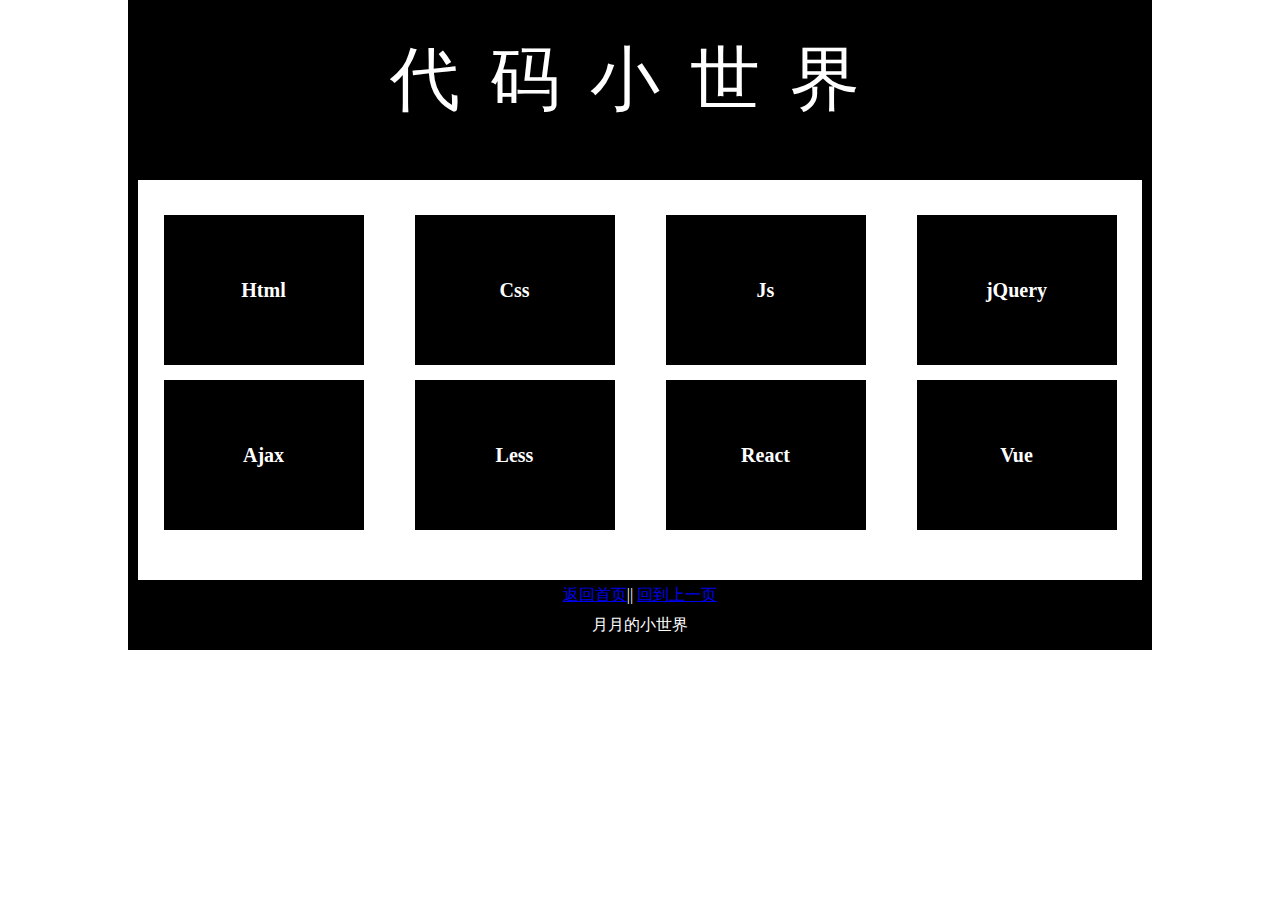
<file: index.html>
<!DOCTYPE html>
<html>
	<head>
		<meta charset="utf-8" />
		<title>欢迎来到代码小世界</title>
		<link rel="stylesheet" href="css/index.css" />
	</head>
	<body>
		<div>
			<div class="title">代码小世界</div>
			<div class="down-title"></div>
			<div class="body">
				<div class="inbody">
					<div class="neibu"><b><a href="html-one.html">Html</a></b></div>
					<div class="neibu"><b><a href="#">Ajax</a></b></div>
				</div>
				<div class="inbody">
					<div class="neibu"><b><a href="css-two.html">Css</a></b></div>
					<div class="neibu"><b><a href="#">Less</a></b></div>
				</div>
				<div class="inbody">
					<div class="neibu"><b><a href="#">Js</a></b></div>
					<div class="neibu"><b><a href="#">React</a></b></div>
				</div>
				<div class="inbody">
					<div class="neibu"><b><a href="#">jQuery</a></b></div>
					<div class="neibu"><b><a href="#">Vue</a></b></div>
				</div>
			</div>
			<div class="dibu">
				<a href="#">返回首页</a>||
				<a href="#">回到上一页</a>
				<br/>
				月月的小世界
			</div>
			
			
			
			
			
			
			
			
			
			
			
			
			
			
			
			
			
			
			
			
			
			
		</div>	
	</body>
</html>
</file>
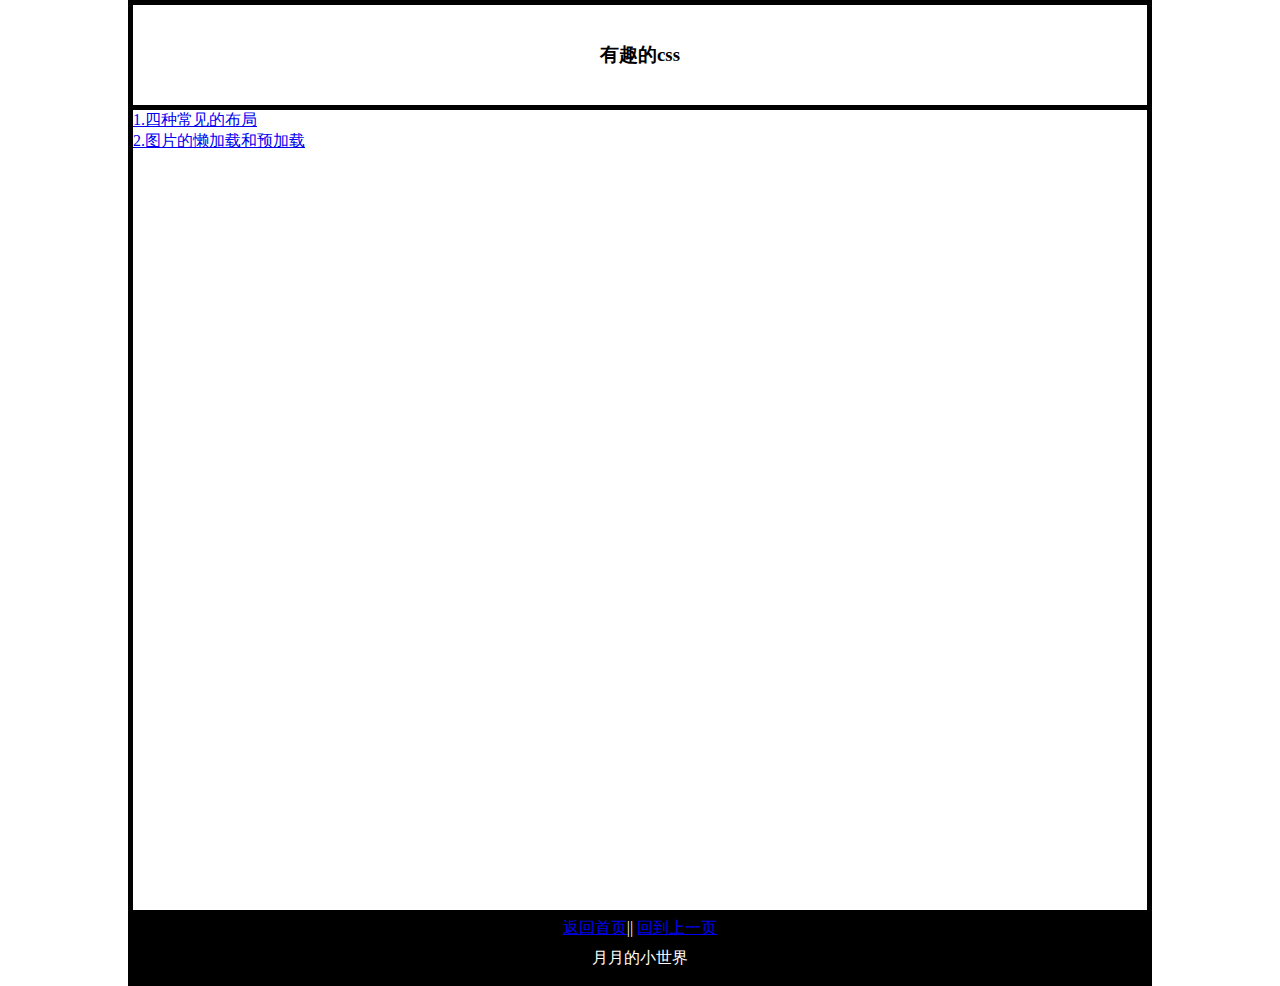
<file: css-two.html>
<!DOCTYPE html>
<html>
	<head>
		<meta charset="UTF-8">
		<title>y有趣的Css</title>
		<link rel="stylesheet" type="text/css" href="css/css-two.css"/>
	</head>
	<body>
		<div>
			<div class="title"><h3>有趣的css</h3></div>
			<div class="body">
				<a href="sizhongchangjianbujv.html">1.四种常见的布局</a><br/>
				<a href="tupiandlanjiazai.html">2.图片的懒加载和预加载</a>
			</div>
			<div class="dibu">
				<a href="index.html">返回首页</a>||
				<a href="index.html">回到上一页</a>
				<br/>
				月月的小世界
			</div>
			
			
			
			
		</div>
	</body>
</html>
</file>
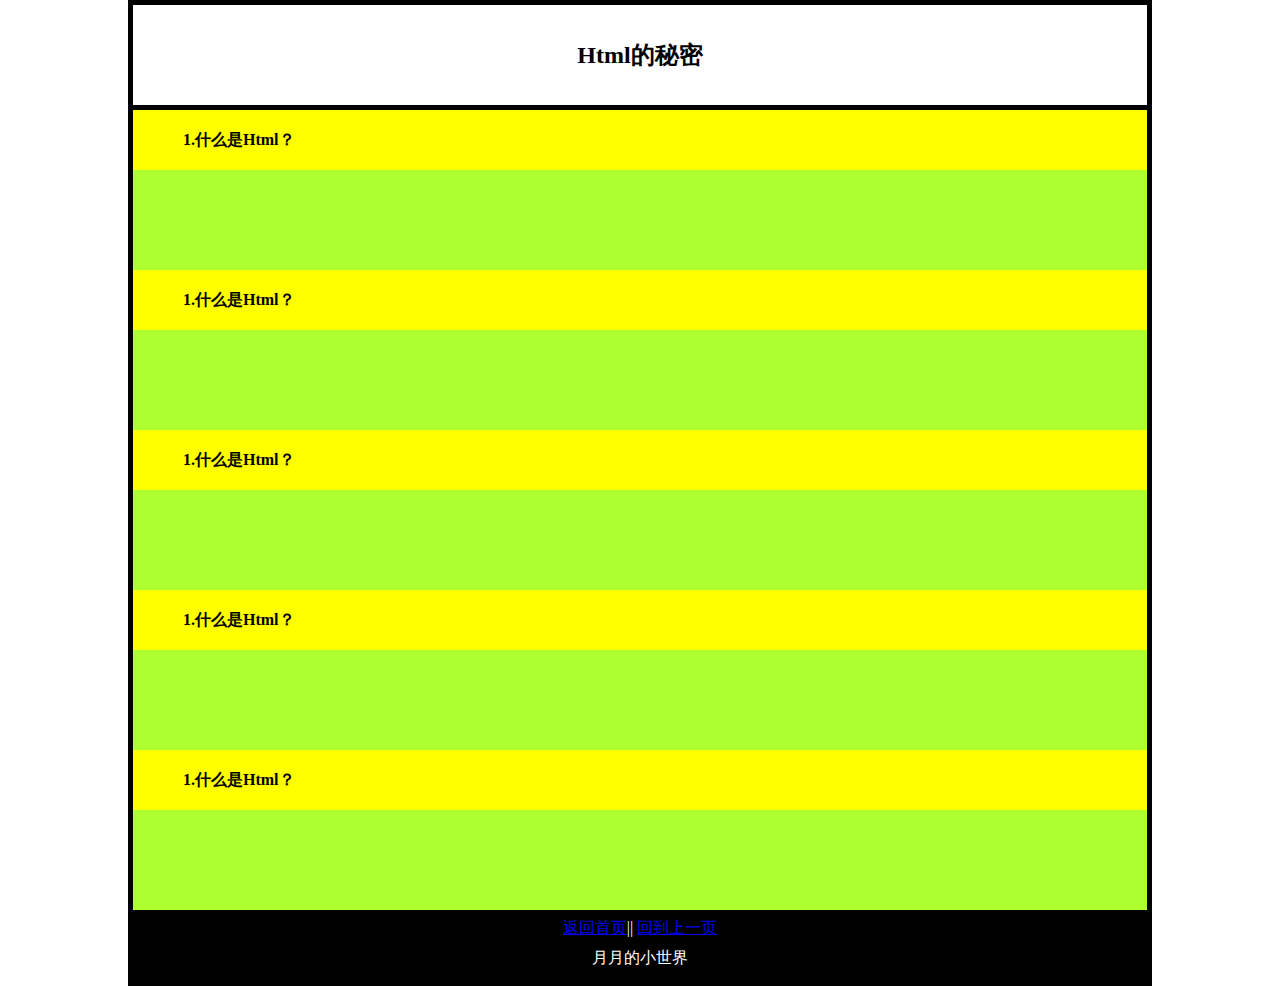
<file: html-one.html>
<!DOCTYPE html>
<html>
	<head>
		<meta charset="UTF-8">
		<title>HTML的秘密</title>
		<link rel="stylesheet" href="css/html-one.css" />
	</head>
	<body>
		<div>
			<div class="title">
				<h2>Html的秘密</h2>
			</div>
			<div class="body">
				<div class="one"><h4>1.什么是Html？</h4></div>
				<div class="one-one"></div>
				<div class="one"><h4>1.什么是Html？</h4></div>
				<div class="one-one"></div>
				<div class="one"><h4>1.什么是Html？</h4></div>
				<div class="one-one"></div>
				<div class="one"><h4>1.什么是Html？</h4></div>
				<div class="one-one"></div>
				<div class="one"><h4>1.什么是Html？</h4></div>
				<div class="one-one"></div>
			</div>
			<div class="dibu">
				<a href="index.html">返回首页</a>||
				<a href="index.html">回到上一页</a>
				<br/>
				月月的小世界
			</div>
			
			
			
			
			
			
			
			
			
			
			
			
			
			
			
			
			
			
			
			
			
			
			
			
			
		</div>
	</body>
</html>
</file>
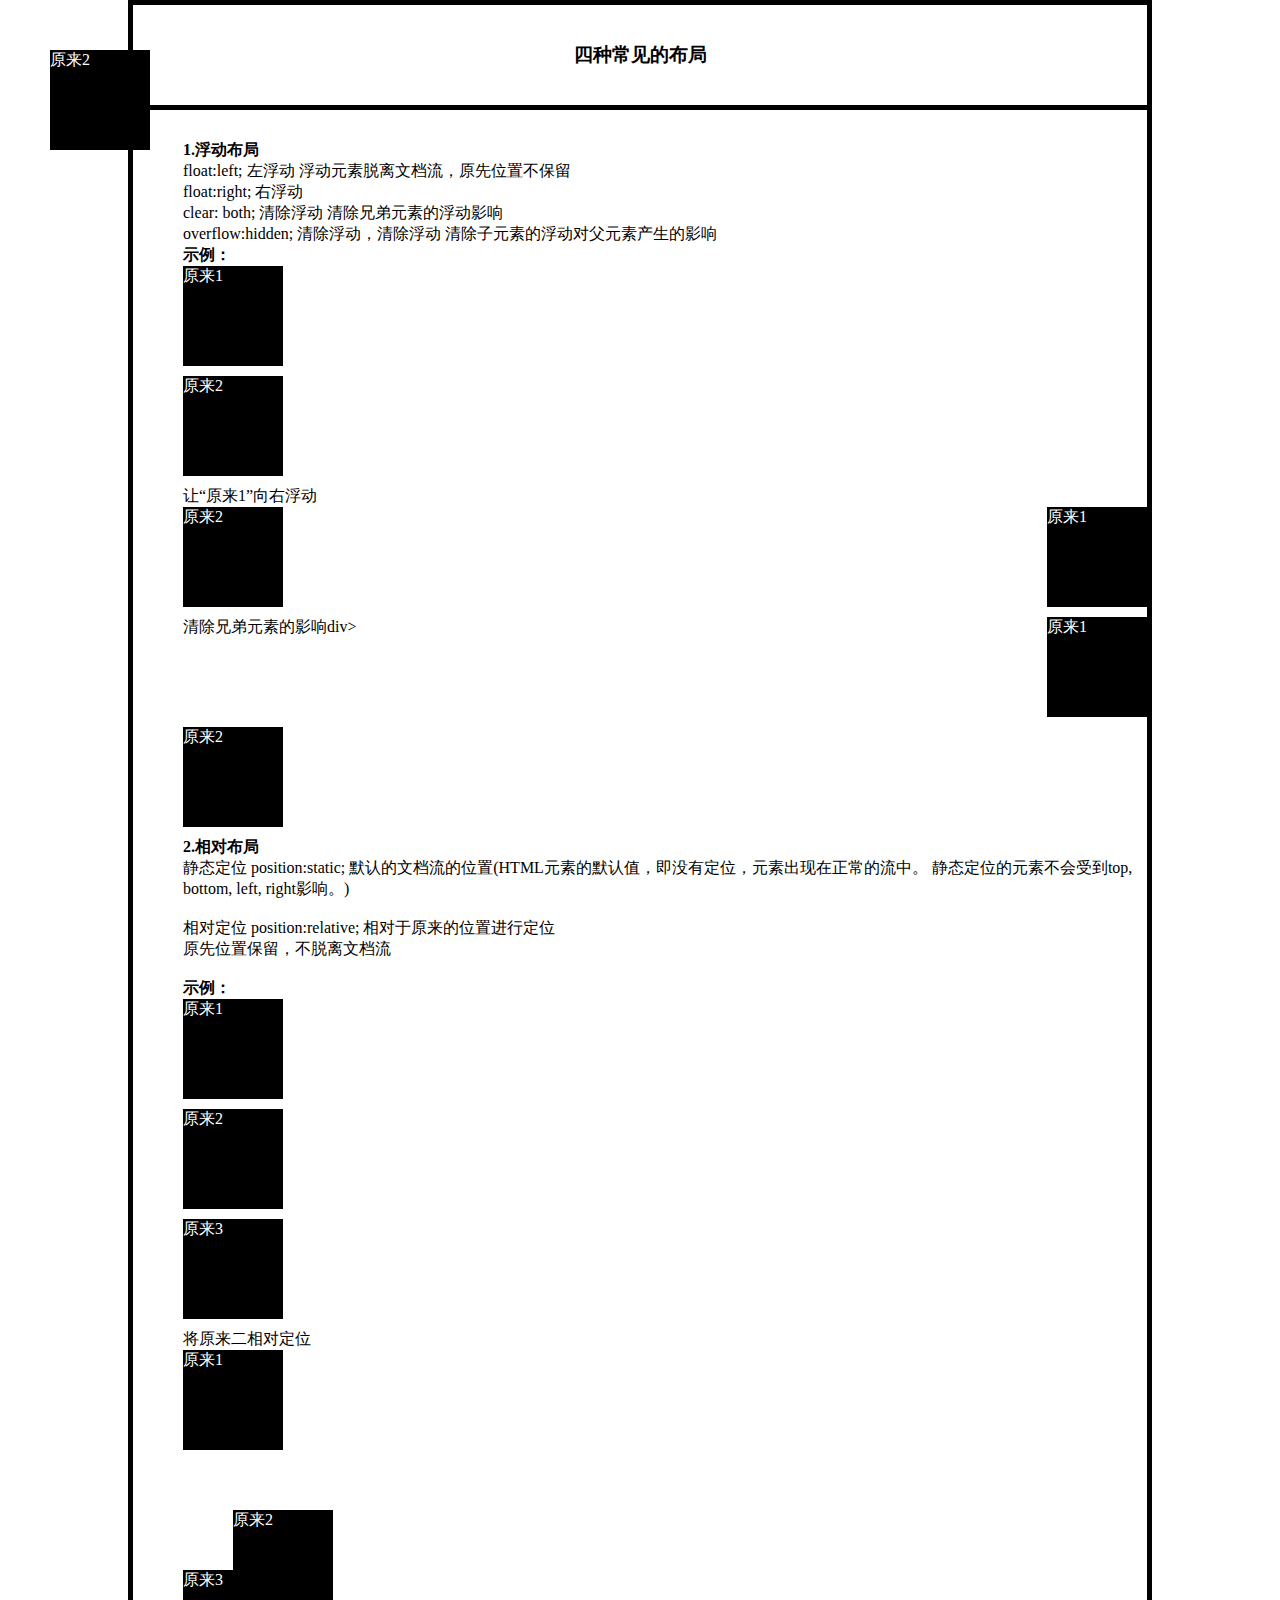
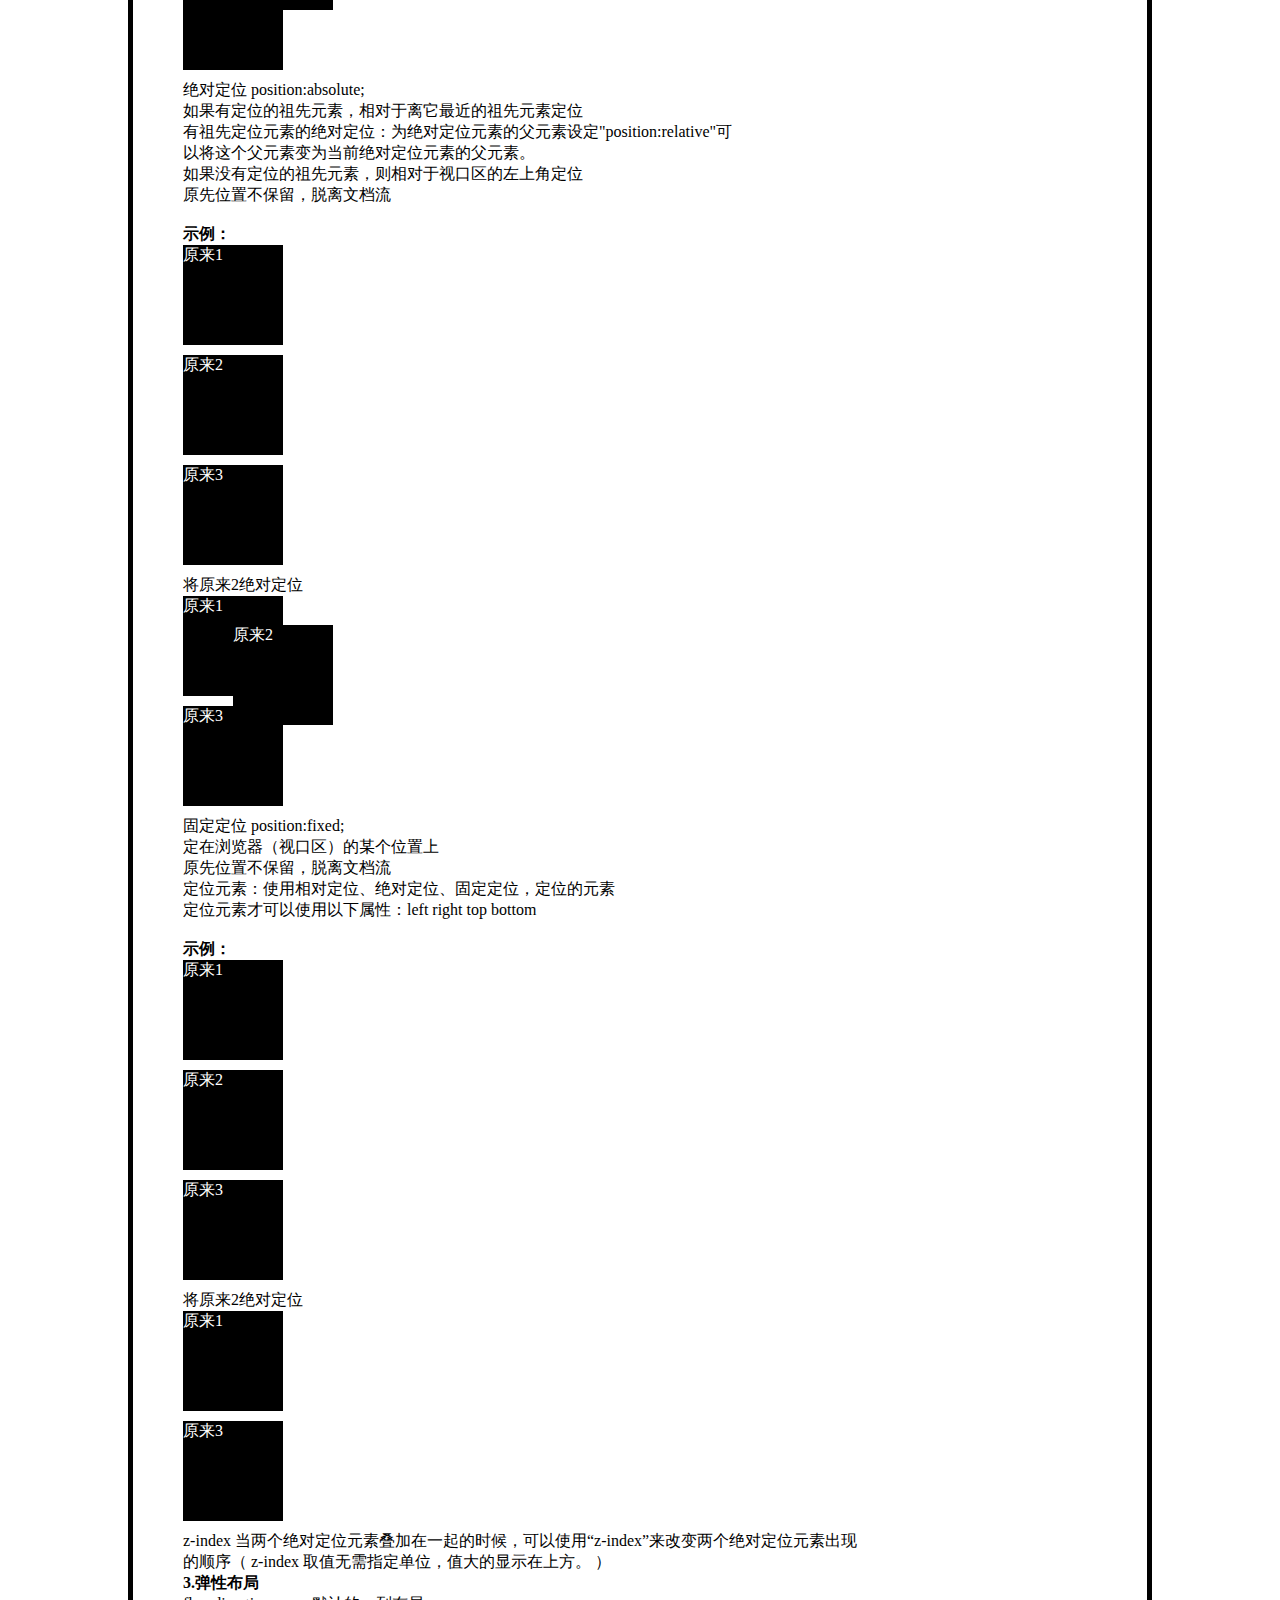
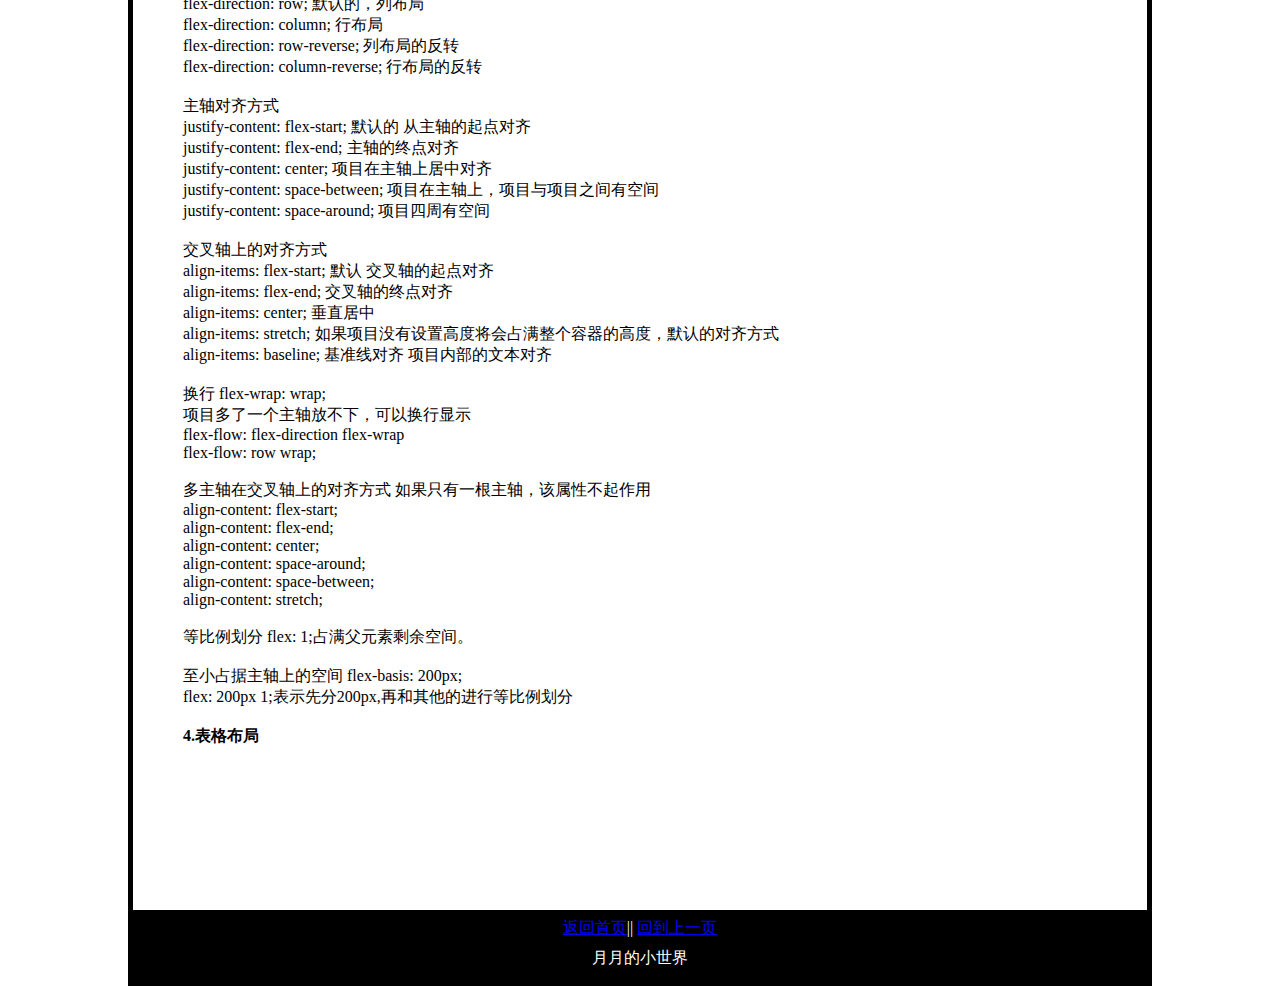
<file: sizhongchangjianbujv.html>
<!DOCTYPE html>
<html>
	<head>
		<meta charset="UTF-8">
		<title>四种常见布局</title>
		<link rel="stylesheet" href="css/sizhongchangjianbujv.css" />
	</head>
	<body>
		<div>
		<div class="title"><h3>四种常见的布局</h3></div>
			<div class="body">
				<div class="one">
					<h4>1.浮动布局</h4>
					<ul>
						<ol>float:left; 左浮动 浮动元素脱离文档流，原先位置不保留</ol>
						<ol>float:right; 右浮动</ol>
						<ol>clear: both; 清除浮动 清除兄弟元素的浮动影响</ol>
						<ol>overflow:hidden; 清除浮动，清除浮动 清除子元素的浮动对父元素产生的影响</ol>
					</ul>
					<h4>示例：</h4>
<div class="em-one">原来1</div>
<div class="em-two">原来2</div>
<div class="bian-one">让“原来1”向右浮动</div>
<div class="em-one-one">原来1</div>
<div class="em-two">原来2</div>
<div class="bian-one">清除兄弟元素的影响div>
<div class="em-one-one">原来1</div>
<div class="em-two-two">原来2</div>	
				</div>
				<div class="two">
					<h4>2.相对布局</h4>
					静态定位 position:static; 默认的文档流的位置(HTML元素的默认值，即没有定位，元素出现在正常的流中。

静态定位的元素不会受到top, bottom, left, right影响。)<br/><br/>
					
相对定位 position:relative; 相对于原来的位置进行定位<br/>
原先位置保留，不脱离文档流<br/><br/>
<h4>示例：</h4>
<div class="x-one">原来1</div>
<div class="x-two">原来2</div>
<div class="x-three">原来3</div>
<div class="bian-one">将原来二相对定位</div>
<div class="x-one">原来1</div>
<div class="x-two-two">原来2</div>
<div class="x-three">原来3</div>
绝对定位 position:absolute;<br/>
如果有定位的祖先元素，相对于离它最近的祖先元素定位<br/>
有祖先定位元素的绝对定位：为绝对定位元素的父元素设定"position:relative"可<br/>
以将这个父元素变为当前绝对定位元素的父元素。<br/>
如果没有定位的祖先元素，则相对于视口区的左上角定位<br/>
原先位置不保留，脱离文档流<br/><br/>
<h4>示例：</h4>
<div class="x-one">原来1</div>
<div class="x-two">原来2</div>
<div class="x-three">原来3</div>
<div class="fuqin">
<div class="bian-one">将原来2绝对定位</div>
<div class="x-one">原来1</div>
<div class="x-two-two-two">原来2</div>
<div class="x-three">原来3</div>
</div>
固定定位 position:fixed;<br/>
定在浏览器（视口区）的某个位置上<br/>
原先位置不保留，脱离文档流<br/>
定位元素：使用相对定位、绝对定位、固定定位，定位的元素<br/>
定位元素才可以使用以下属性：left right top bottom<br/><br/>
<h4>示例：</h4>
<div class="x-one">原来1</div>
<div class="x-two">原来2</div>
<div class="x-three">原来3</div>
<div class="fuqin">
<div class="bian-one">将原来2绝对定位</div>
<div class="x-one">原来1</div>
<div class="xx-two-two-two">原来2</div>
<div class="x-three">原来3</div>
</div>
z-index 当两个绝对定位元素叠加在一起的时候，可以使用“z-index”来改变两个绝对定位元素出现<br/>
的顺序（ z-index 取值无需指定单位，值大的显示在上方。 ）<br/>
	
				</div>
<div class="three">
	<h4>3.弹性布局</h4>
flex-direction: row; 默认的，列布局<br/>
flex-direction: column; 行布局<br/>
flex-direction: row-reverse; 列布局的反转<br/>
flex-direction: column-reverse; 行布局的反转<br/><br/>

主轴对齐方式<br/>
justify-content: flex-start; 默认的 从主轴的起点对齐<br/>
justify-content: flex-end; 主轴的终点对齐<br/>
justify-content: center; 项目在主轴上居中对齐<br/>
justify-content: space-between; 项目在主轴上，项目与项目之间有空间<br/>
justify-content: space-around; 项目四周有空间<br/><br/>

交叉轴上的对齐方式<br/>
align-items: flex-start; 默认 交叉轴的起点对齐<br/>
align-items: flex-end; 交叉轴的终点对齐<br/>
align-items: center; 垂直居中<br/>
align-items: stretch; 如果项目没有设置高度将会占满整个容器的高度，默认的对齐方式<br/>
align-items: baseline; 基准线对齐 项目内部的文本对齐<br/><br/>

换行 flex-wrap: wrap;<br/>
项目多了一个主轴放不下，可以换行显示<br/>
flex-flow: flex-direction flex-wrap<br/>
flex-flow: row wrap;<br/><br/>

多主轴在交叉轴上的对齐方式 如果只有一根主轴，该属性不起作用<br/>
align-content: flex-start;<br/>
align-content: flex-end;<br/>
align-content: center;<br/>
align-content: space-around;<br/>
align-content: space-between;<br/>
align-content: stretch;<br/><br/>

等比例划分 flex: 1;占满父元素剩余空间。<br/><br/>

至小占据主轴上的空间 flex-basis: 200px;<br/>
flex: 200px 1;表示先分200px,再和其他的进行等比例划分<br/><br/>

	
</div>			
<div class="fore">
	<h4>4.表格布局</h4>

</div>				
				
				
				
				
			
			</div>	
			
			</div>
			<div class="dibu">
				<a href="index.html">返回首页</a>||
				<a href="css-two.html">回到上一页</a>
				<br/>
				月月的小世界
			
			
			
			
			
			
		</div>
	</body>
</html>
</file>
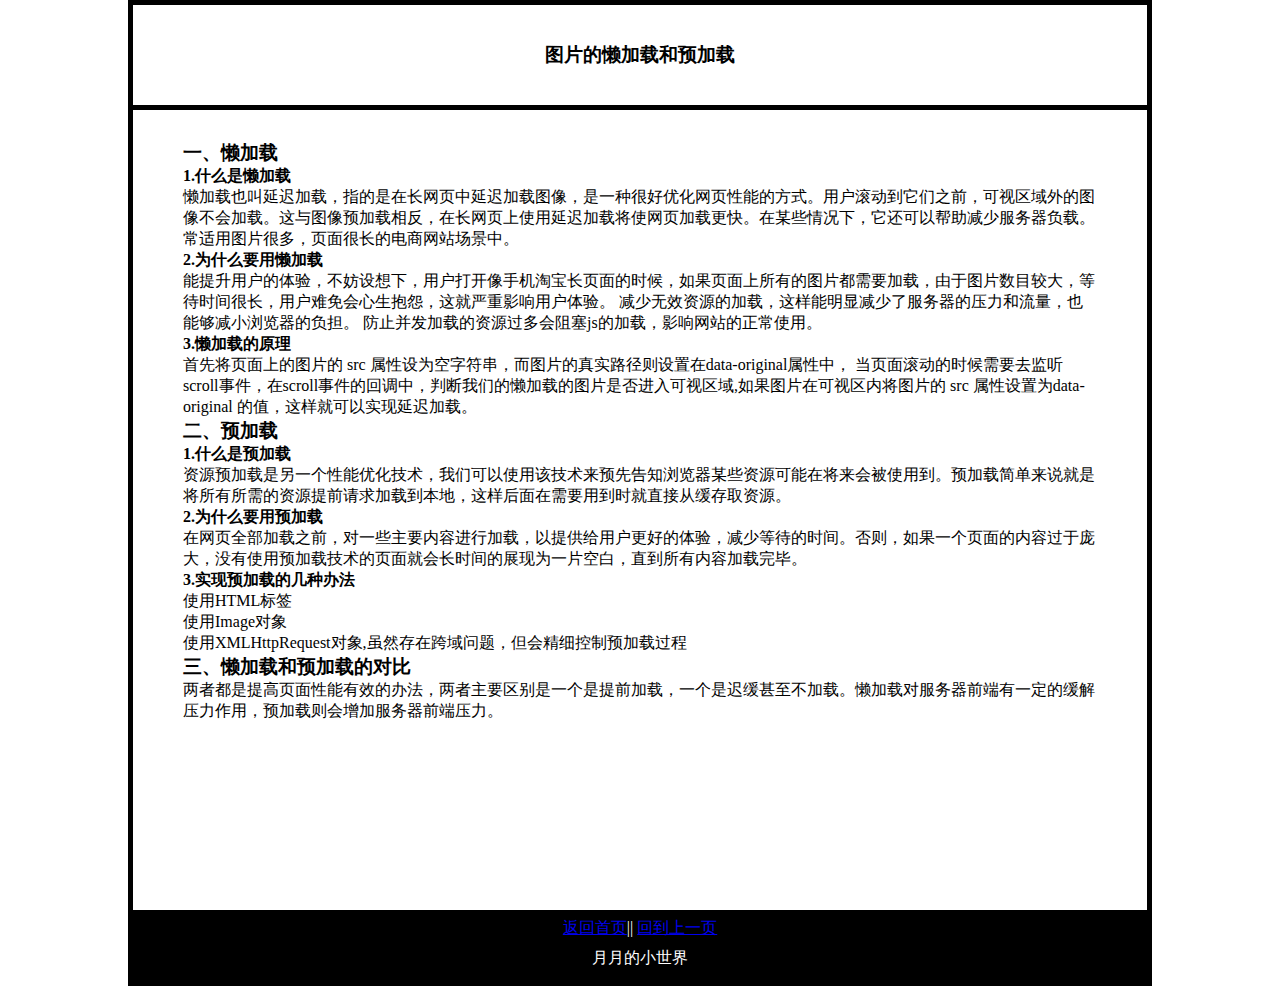
<file: tupiandlanjiazai.html>
<!DOCTYPE html>
<html>
	<head>
		<meta charset="UTF-8">
		<title>图片的懒加载和预加载</title>
		<link rel="stylesheet" href="css/tupiandelanjiazai.css" />
	</head>
	<body>
<div>
	<div class="title"><h3>图片的懒加载和预加载</h3></div>
			<div class="body">
				<div class="one">
				<h3>一、懒加载</h3>
<h4>1.什么是懒加载</h4>
懒加载也叫延迟加载，指的是在长网页中延迟加载图像，是一种很好优化网页性能的方式。用户滚动到它们之前，可视区域外的图像不会加载。这与图像预加载相反，在长网页上使用延迟加载将使网页加载更快。在某些情况下，它还可以帮助减少服务器负载。常适用图片很多，页面很长的电商网站场景中。
<h4>2.为什么要用懒加载</h4>

能提升用户的体验，不妨设想下，用户打开像手机淘宝长页面的时候，如果页面上所有的图片都需要加载，由于图片数目较大，等待时间很长，用户难免会心生抱怨，这就严重影响用户体验。
减少无效资源的加载，这样能明显减少了服务器的压力和流量，也能够减小浏览器的负担。
防止并发加载的资源过多会阻塞js的加载，影响网站的正常使用。
<h4>3.懒加载的原理</h4>
首先将页面上的图片的 src 属性设为空字符串，而图片的真实路径则设置在data-original属性中，
当页面滚动的时候需要去监听scroll事件，在scroll事件的回调中，判断我们的懒加载的图片是否进入可视区域,如果图片在可视区内将图片的 src 属性设置为data-original 的值，这样就可以实现延迟加载。
<h3>二、预加载</h3>
<h4>1.什么是预加载</h4>
资源预加载是另一个性能优化技术，我们可以使用该技术来预先告知浏览器某些资源可能在将来会被使用到。预加载简单来说就是将所有所需的资源提前请求加载到本地，这样后面在需要用到时就直接从缓存取资源。
<h4>2.为什么要用预加载</h4>
在网页全部加载之前，对一些主要内容进行加载，以提供给用户更好的体验，减少等待的时间。否则，如果一个页面的内容过于庞大，没有使用预加载技术的页面就会长时间的展现为一片空白，直到所有内容加载完毕。
<h4>3.实现预加载的几种办法</h4>
使用HTML标签<br/>
使用Image对象<br/>
使用XMLHttpRequest对象,虽然存在跨域问题，但会精细控制预加载过程<br/>
<h3>三、懒加载和预加载的对比</h3>
两者都是提高页面性能有效的办法，两者主要区别是一个是提前加载，一个是迟缓甚至不加载。懒加载对服务器前端有一定的缓解压力作用，预加载则会增加服务器前端压力。
</div>	

			</div>
			<div class="two">
				
				
				
				
			</div>
			
			
			
			
	
	
	
	
	
	
</div>
	<div class="dibu">
				<a href="index.html">返回首页</a>||
				<a href="css-two.html">回到上一页</a>
				<br/>
				月月的小世界
			</div>	
		
	</body>
</html>
</file>
<file: css/index.css>
*{
	margin: 0 auto;
	padding: 0px;
}
.title{
	width: 1024px;
	height: 170px;
	background-color: black;
	color: white;
	font-size: 70px;
	font-style:initial;
	letter-spacing: 30px;
	text-align: center;
	line-height: 160px;
}
.down-title{
	width: 1024px;
	height: 10px;
	background-color: black;}
.body{
	width: 1004px;
	height: 400px;
	background-color: white;
    display: flex;
    justify-content: center;
    align-items: center;
    border-right: 10px solid black;
    border-left: 10px solid black;
	
}	
.inbody{
	width: 206px;
	height: 360px;
	background-color:white ;
	
}	
.neibu{
	width: 200px;
	height: 150px;
	background-color:  black;
	margin-top: 15px;
	font-size: 20px;
	line-height: 150px;
	text-align: center;
}
.neibu a{
	text-decoration: none;
	color: white;
}
.dibu{
	width: 1024px;
	height: 70px;
	background-color: black;
	color: white;
	text-align: center;
	line-height: 30px;
}
</file>
<file: css/css-two.css>
*{
	margin: 0 auto;
	padding: 0px;
}
.title{
	width: 1014px;
	height: 100px;
	text-align: center;
	border-style: solid;
	border-width: 5px;
	border-color: black;
	line-height: 100px;
}
.body{
	
	width: 1014px;
	height: 800px;
	border-style: solid;
	border-color: black;
	border-left-width: 5px;
	border-right-width: 5px;
	border-top-width: 0px;
	

}
.dibu{
width: 1014px;
	height: 70px;
	background-color: black;
	color: white;
	text-align: center;
	line-height: 30px;
	border-style: solid;
	border-color: black;
	border-left-width: 5px;
	border-right-width: 5px;
	border-top-width: 0px;
}
</file>
<file: css/html-one.css>
*{
	margin: 0 auto;
	padding: 0px;
}
.title{
	width: 1014px;
	height: 100px;
	text-align: center;
	border-style: solid;
	border-width: 5px;
	border-color: black;
	line-height: 100px;
}
.body{
	width: 1014px;
	height: 800px;
	border-style: solid;
	border-color: black;
	border-left-width: 5px;
	border-right-width: 5px;
	border-top-width: 0px;
	
}
.one{
	padding-left:50px ;
	padding-top: 20px;
	width: 964px;
	height: 40px;
	background-color: yellow;
}
.one-one{
	width: 1014px;
	height:100px;
	background-color: greenyellow;
}
.dibu{
width: 1014px;
	height: 70px;
	background-color: black;
	color: white;
	text-align: center;
	line-height: 30px;
	border-style: solid;
	border-color: black;
	border-left-width: 5px;
	border-right-width: 5px;
	border-top-width: 0px;
}
</file>
<file: css/sizhongchangjianbujv.css>
*{
	margin: 0 auto;
	padding: 0px;
}
.title{
	width: 1014px;
	height: 100px;
	text-align: center;
	border-style: solid;
	border-width: 5px;
	border-color: black;
	line-height: 100px;
}
.body{
	
	width: 1014px;
	height: 4000px;
	border-style: solid;
	border-color: black;
	border-left-width: 5px;
	border-right-width: 5px;
	border-top-width: 0px;
	

}
.dibu{
width: 1014px;
	height: 70px;
	background-color: black;
	color: white;
	text-align: center;
	line-height: 30px;
	border-style: solid;
	border-color: black;
	border-left-width: 5px;
	border-right-width: 5px;
	border-top-width: 0px;
}
.one{
	padding-left: 50px;
	padding-top: 30px;
	}
.em-one{
	width: 100px;
	height: 100px;
	background-color: black;
	margin-left: 0;
	margin-bottom: 10px;
	color: white;
}
.em-two{
	width: 100px;
	height: 100px;
	background-color: black;
	margin-left: 0;
	margin-bottom: 10px;
	color: white;
}
.em-one-one{
	width: 100px;
	height: 100px;
	background-color: black;
	margin-left: 0;
	margin-bottom: 10px;
	color: white;
	float: right;
}
.em-two-two{
	width: 100px;
	height: 100px;
	background-color: black;
	margin-left: 0;
	margin-bottom: 10px;
	color: white;
	clear: both;
}
.x-one{
	width: 100px;
	height: 100px;
	background-color: black;
	margin-left: 0;
	margin-bottom: 10px;
	color: white;
}
.x-two{
	width: 100px;
	height: 100px;
	background-color: black;
	margin-left: 0;
	margin-bottom: 10px;
	color: white;
}
.x-three{
	width: 100px;
	height: 100px;
	background-color: black;
	margin-left: 0;
	margin-bottom: 10px;
	color: white;
}
.x-two-two{
	width: 100px;
	height: 100px;
	background-color: black;
	margin-left: 0;
	margin-bottom: 10px;
	color: white;
	position: relative;
	top: 50px;
	left: 50px;
}
.x-two-two-two{
	width: 100px;
	height: 100px;
	background-color: black;
	margin-left: 0;
	margin-bottom: 10px;
	color: white;
	position: absolute;
	top: 50px;
	left: 50px;
}
.fuqin{
	position: relative;
}
.xx-two-two-two{
	width: 100px;
	height: 100px;
	background-color: black;
	margin-left: 0;
	margin-bottom: 10px;
	color: white;
	position: fixed;
	top: 50px;
	left: 50px;
}
</file>
<file: css/tupiandelanjiazai.css>
*{
	margin: 0 auto;
	padding: 0px;
}
.title{
	width: 1014px;
	height: 100px;
	text-align: center;
	border-style: solid;
	border-width: 5px;
	border-color: black;
	line-height: 100px;
}
.body{
	
	width: 1014px;
	height: 800px;
	border-style: solid;
	border-color: black;
	border-left-width: 5px;
	border-right-width: 5px;
	border-top-width: 0px;
	

}
.one{
	padding-left: 50px;
	padding-top: 30px;
	padding-right: 50px;
}
.dibu{
width: 1014px;
	height: 70px;
	background-color: black;
	color: white;
	text-align: center;
	line-height: 30px;
	border-style: solid;
	border-color: black;
	border-left-width: 5px;
	border-right-width: 5px;
	border-top-width: 0px;
}
</file>
